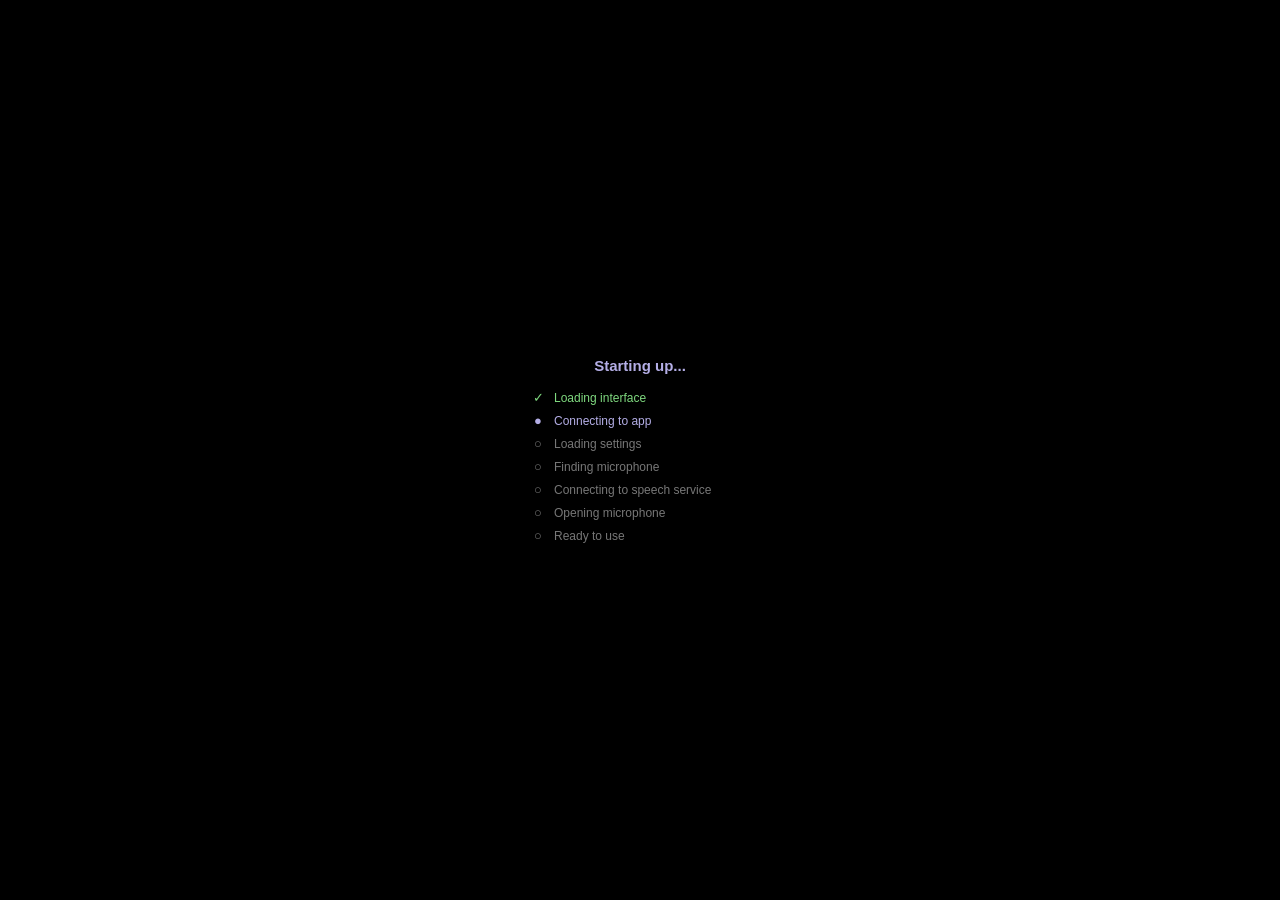
<file: ui/index.html>
<!DOCTYPE html>
<html lang="en">
<head>
<meta charset="utf-8">
<title>Ascended STT</title>
<link rel="stylesheet" href="style.css">
</head>
<body id="body">

  <div id="loadingOverlay">
    <div class="loading-title">Starting up...</div>
    <ul class="startup-checklist" id="startupChecklist">
      <li data-step="page_loaded"><span class="step-icon">&#9675;</span> Loading interface</li>
      <li data-step="bridge_connected"><span class="step-icon">&#9675;</span> Connecting to app</li>
      <li data-step="settings_loaded"><span class="step-icon">&#9675;</span> Loading settings</li>
      <li data-step="mic_finding"><span class="step-icon">&#9675;</span> Finding microphone</li>
      <li data-step="azure_connecting"><span class="step-icon">&#9675;</span> Connecting to speech service</li>
      <li data-step="mic_connecting"><span class="step-icon">&#9675;</span> Opening microphone</li>
      <li data-step="ready"><span class="step-icon">&#9675;</span> Ready to use</li>
    </ul>
    <div class="lets-go-text" id="letsGoText">Let's GO!!!</div>
    <button id="loadingRetryBtn" class="loading-retry" title="Restart the startup sequence">Taking a while - Retry</button>
  </div>

  <div class="row status-row">
    <div class="light" id="light"></div>
    <div class="status-text" id="statusText">Paused</div>
  </div>

  <div class="last-text" id="lastText">(nothing heard yet)</div>

  <div class="row lang-row full-only">
    <div class="lang-col">
      <label class="caption">You speak:</label>
      <select id="inputLang" class="dropdown" title="Language you're speaking"></select>
    </div>
    <div class="lang-col">
      <label class="caption">Send as:</label>
      <select id="outputLang" class="dropdown" title="Language your speech is translated to before sending"></select>
    </div>
  </div>

  <button id="talkBtn" class="image-btn talk-btn" style="background-image:url('../assets/start_button.png')" title="Start or stop listening"></button>

  <div class="controls-grid full-only">
    <button id="uwuBtn" class="led-toggle" type="button" aria-pressed="false" title="Toggle UwU-speak text mangling"><span class="led-dot"></span><span class="led-toggle-label">UWU</span></button>
    <button id="personaBtn" class="led-toggle" type="button" aria-pressed="false" title="Toggle the selected persona's text transformation"><span class="led-dot"></span><span class="led-toggle-label">Persona</span></button>
    <button id="profanityBtn" class="led-toggle" type="button" aria-pressed="false" title="Toggle whether profanity is left in (on) or censored (off)"><span class="led-dot"></span><span class="led-toggle-label">Profanity</span></button>
    <select id="personaSelect" class="dropdown small-dropdown" title="Which persona style to apply when Persona is on"></select>
  </div>

  <div class="row settings-row full-only">
    <button id="keepAliveBtn" class="led-toggle" type="button" aria-pressed="false" title="Toggle periodic keep-alive pings that stop the connection from dropping"><span class="led-dot"></span><span class="led-toggle-label">Keep Alive</span></button>
  </div>

  <div class="status-panel full-only">
    <div class="status-led-group" title="Keep Alive is actively checking the connection">
      <span class="status-led" id="heartbeatLed"></span>
      <span class="status-led-label">Keep Alive</span>
    </div>
    <div class="status-led-group" title="Sending your voice to the speech service">
      <span class="status-led" id="txLed"></span>
      <span class="status-led-label">TX</span>
    </div>
    <div class="status-led-group" title="Receiving results back from the speech service">
      <span class="status-led" id="rxLed"></span>
      <span class="status-led-label">RX</span>
    </div>
  </div>

  <div class="hint full-only" id="hintText">Hotkey: press F9 to toggle</div>

  <button id="tinyBtn" class="led-toggle tiny-toggle" type="button" aria-pressed="false" title="Toggle Tiny Mode (a smaller, compact window)"><span class="led-dot"></span><span class="led-toggle-label">Tiny Mode</span></button>

  <div class="log-box full-only" id="logBox" title="Recent activity log"></div>

  <div class="update-banner full-only" id="updateBanner" style="display:none;">
    <span id="updateBannerText"></span>
    <button id="updateBannerBtn" title="Open the download page for the new version">Get it</button>
    <button class="icon-btn" id="updateBannerDismiss" type="button" title="Dismiss this notification" aria-label="Dismiss this notification">&times;</button>
  </div>

  <div class="footer full-only">
    <button class="icon-btn" id="powerIcon" type="button" title="Shut down Ascended STT" aria-label="Shut down Ascended STT">&#9211;</button>
    <button class="icon-btn" id="gearIcon" type="button" title="Open settings" aria-label="Open settings">&#9881;</button>
    <span class="copyright" id="copyrightText"></span>
    <button class="icon-btn heart" id="heartIcon" type="button" title="About / Support" aria-label="About / Support">&#9829;</button>
  </div>

  <div class="modal-overlay" id="shutdownModal">
    <div class="modal-box">
      <div class="modal-text">Shut down Ascended STT?</div>
      <div class="modal-actions">
        <button id="shutdownCancelBtn" class="modal-btn modal-btn-secondary" title="Cancel and keep running">Cancel</button>
        <button id="shutdownOkBtn" class="modal-btn modal-btn-primary" title="Confirm shutdown">OK</button>
      </div>
    </div>
  </div>

<script src="qrc:///qtwebchannel/qwebchannel.js"></script>
<script src="app.js"></script>
</body>
</html>
</file>
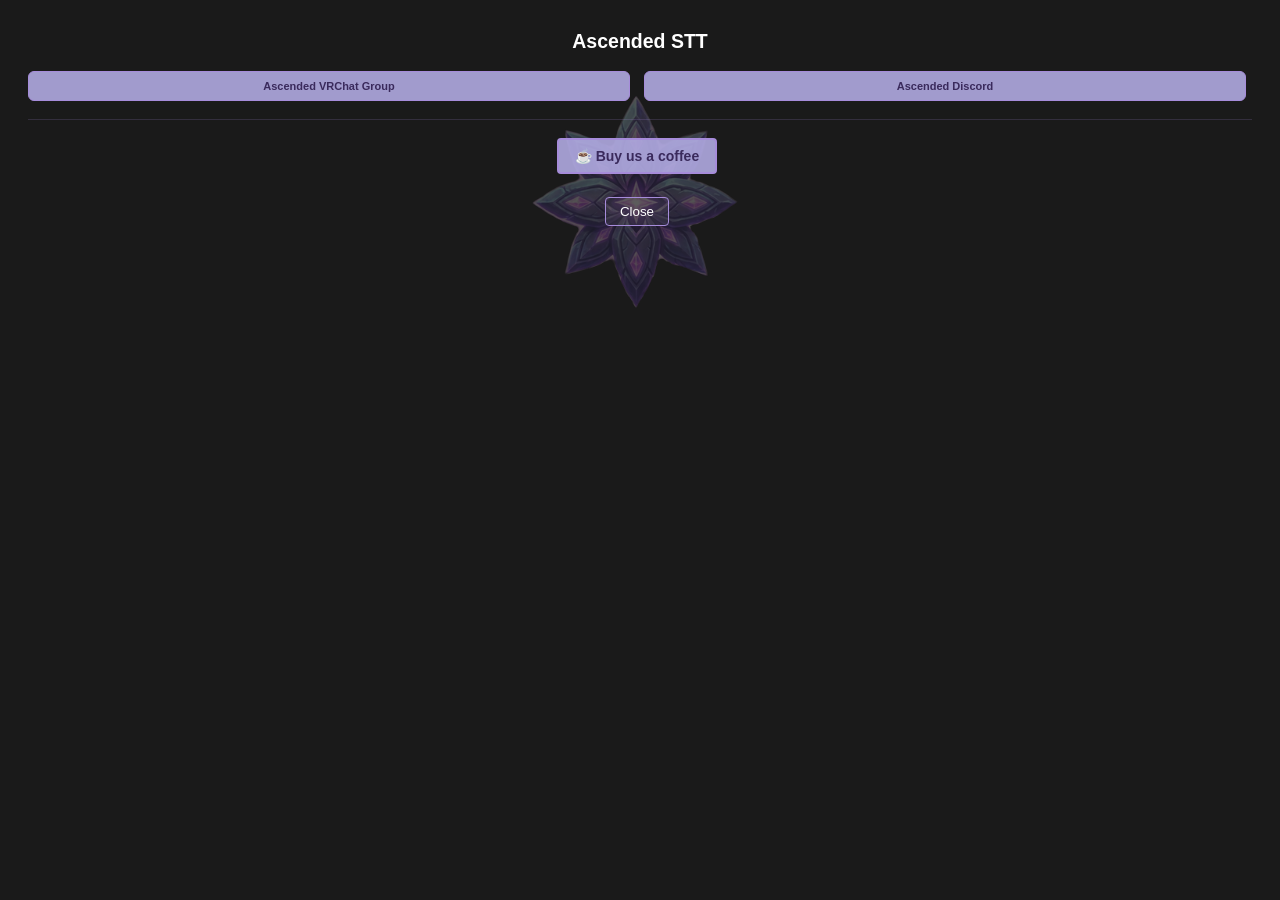
<file: ui/about.html>
<!DOCTYPE html>
<html lang="en">
<head>
<meta charset="utf-8">
<title>About / Support</title>
<link rel="stylesheet" href="config.css">
<style>
  body { text-align: center; padding-top: 18px; position: relative; }
  h2 { margin: 4px 0 12px; }
  .credits { font-size: 12px; line-height: 1.5; white-space: pre-line; margin-bottom: 14px; text-align: left; }
  .link-row { display: flex; gap: 8px; justify-content: center; margin-bottom: 14px; }
  .link-btn {
    flex: 1;
    background: var(--pill-fill);
    border: 1px solid var(--pill-border);
    color: var(--pill-text);
    border-radius: 6px;
    padding: 8px 6px;
    font-size: 11px;
    font-weight: 600;
    cursor: pointer;
  }
  .link-btn:hover { background: var(--pill-hover); }
  hr { margin: 14px 0; }
  .donate-blurb { font-size: 12px; line-height: 1.5; margin-bottom: 12px; text-align: left; }
  button.primary { font-size: 14px; }

  /* Watermark: sits behind all the text/buttons (they're normal static
     content, which paints above an absolutely-positioned sibling like
     this), and uses position:absolute (not fixed) so it scrolls along
     with the page rather than staying pinned on screen. The body's own
     background color still shows through around and beneath it since
     this only covers part of the page at reduced opacity. A quiet mark
     in the background, never louder than what's actually being said. */
  .watermark {
    position: absolute;
    top: 70px;
    left: 50%;
    transform: translateX(-50%);
    width: 240px;
    height: 245px;
    background-image: url('../assets/bloom_watermark.png');
    background-size: contain;
    background-repeat: no-repeat;
    background-position: center;
    opacity: 0.25;
    z-index: 0;
    pointer-events: none;
  }

  /* Every real content element needs to explicitly sit above the
     watermark, since an absolutely-positioned sibling paints above
     plain static content by default regardless of DOM order. */
  body > *:not(.watermark) {
    position: relative;
    z-index: 1;
  }
</style>
</head>
<body>
  <div class="watermark"></div>
  <h2 id="appName">Ascended STT</h2>
  <div class="credits" id="credits"></div>

  <div class="link-row">
    <button class="link-btn" id="groupBtn" title="Open the Ascended VRChat Group page">Ascended VRChat Group</button>
    <button class="link-btn" id="discordBtn" title="Open the Ascended Discord server">Ascended Discord</button>
  </div>

  <hr>

  <div class="donate-blurb" id="donateBlurb"></div>
  <button class="primary" id="donateBtn" title="Open the donation page">&#9749; Buy us a coffee</button>
  <br><br>
  <button id="closeBtn" title="Close">Close</button>

<script src="qrc:///qtwebchannel/qwebchannel.js"></script>
<script src="about.js"></script>
</body>
</html>
</file>
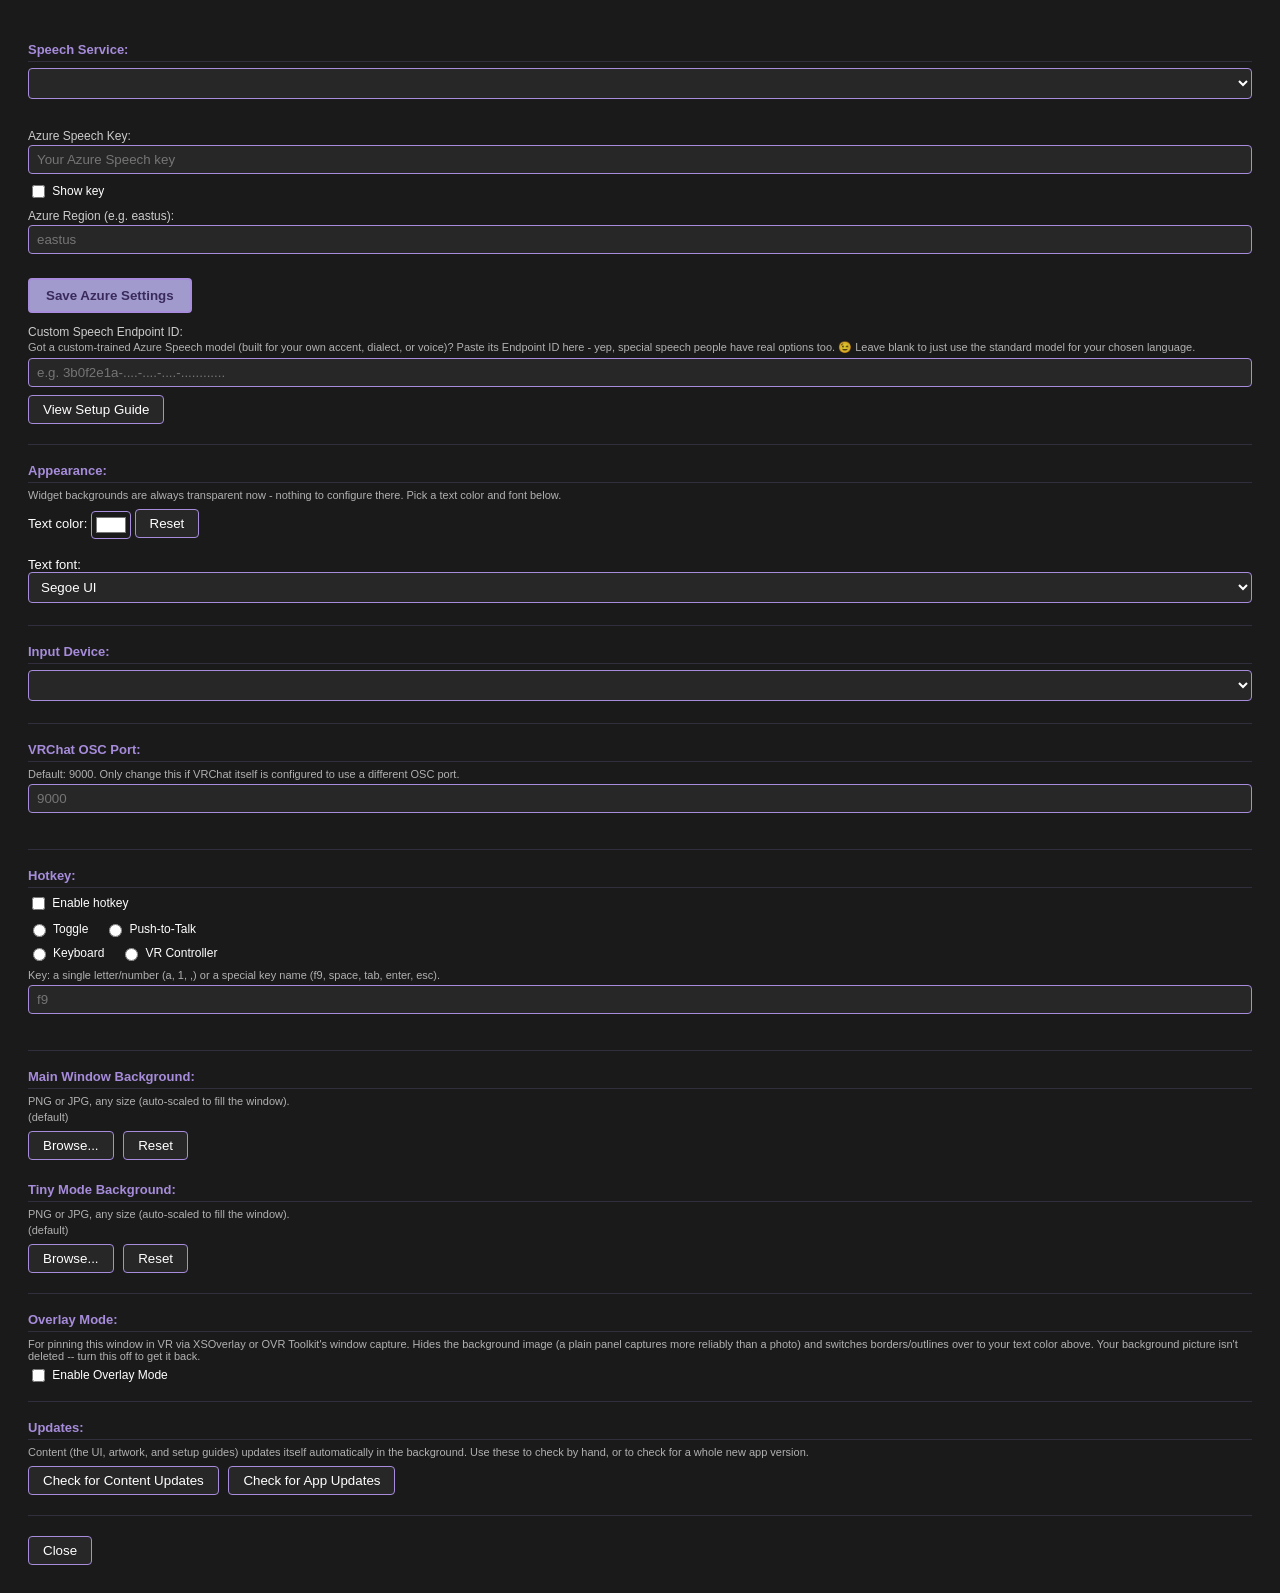
<file: ui/config.html>
<!DOCTYPE html>
<html lang="en">
<head>
<meta charset="utf-8">
<title>Config</title>
<link rel="stylesheet" href="config.css">
</head>
<body>

  <h3>Speech Service:</h3>
  <select id="speechService" title="Which speech-to-text engine to use"></select>
  <div class="error" id="speechServiceError"></div>

  <div id="azureSection" class="service-section">
    <h4 id="azureKeyLabel">Azure Speech Key:</h4>
    <input type="password" id="azureKey" aria-labelledby="azureKeyLabel" placeholder="Your Azure Speech key" title="Your Azure Cognitive Services Speech key">
    <label class="checkbox-row"><input type="checkbox" id="showKey" title="Show the key in plain text"> Show key</label>
    <h4 id="azureRegionLabel">Azure Region (e.g. eastus):</h4>
    <input type="text" id="azureRegion" aria-labelledby="azureRegionLabel" placeholder="eastus" title="The Azure region your Speech resource was created in">
    <div class="error" id="azureError"></div>
    <button class="primary" id="saveAzure" title="Save Azure settings">Save Azure Settings</button>

    <h4 id="customEndpointLabel">Custom Speech Endpoint ID:</h4>
    <div class="hint">Got a custom-trained Azure Speech model (built for your
      own accent, dialect, or voice)? Paste its Endpoint ID here - yep,
      special speech people have real options too. &#128521;
      Leave blank to just use the standard model for your chosen language.</div>
    <input type="text" id="customEndpoint" aria-labelledby="customEndpointLabel" placeholder="e.g. 3b0f2e1a-....-....-....-............" title="Optional custom Speech model Endpoint ID">
    <button id="azureGuideBtn" title="Open the Azure setup guide">View Setup Guide</button>
  </div>

  <div id="googleSection" class="service-section" style="display:none;">
    <div class="hint">Needs a Google Cloud service account key (JSON file)
      with the Speech-to-Text API enabled.</div>
    <div class="path" id="googleCredPath">(none selected)</div>
    <button id="browseGoogleCred" title="Browse for your Google Cloud service account key (JSON file)">Browse...</button>
    <button id="googleGuideBtn" title="Open the Google Cloud setup guide">View Setup Guide</button>
    <div class="error" id="googleError"></div>
    <button class="primary" id="saveGoogle" title="Save Google Cloud settings">Save Google Settings</button>
  </div>

  <div id="awsSection" class="service-section" style="display:none;">
    <div class="hint">Needs an AWS IAM user with Transcribe permissions.</div>
    <h4 id="awsAccessKeyLabel">AWS Access Key ID:</h4>
    <input type="text" id="awsAccessKey" aria-labelledby="awsAccessKeyLabel" placeholder="AKIA..." title="Your AWS IAM access key ID">
    <h4 id="awsSecretKeyLabel">AWS Secret Access Key:</h4>
    <input type="password" id="awsSecretKey" aria-labelledby="awsSecretKeyLabel" placeholder="Your AWS secret key" title="Your AWS IAM secret access key">
    <label class="checkbox-row"><input type="checkbox" id="showAwsSecret" title="Show the secret key in plain text"> Show secret key</label>
    <h4 id="awsRegionLabel">AWS Region (e.g. us-east-1):</h4>
    <input type="text" id="awsRegion" aria-labelledby="awsRegionLabel" placeholder="us-east-1" title="The AWS region your Transcribe access is in">
    <button id="awsGuideBtn" title="Open the AWS setup guide">View Setup Guide</button>
    <div class="error" id="awsError"></div>
    <button class="primary" id="saveAws" title="Save AWS settings">Save AWS Settings</button>
  </div>

  <div id="whisperSection" class="service-section" style="display:none;">
    <div class="hint">Runs fully offline on this PC - no account, no key.
      First use downloads the chosen model automatically.</div>
    <h4 id="whisperModelSizeLabel">Model size:</h4>
    <select id="whisperModelSize" aria-labelledby="whisperModelSizeLabel" title="Bigger models are more accurate but slower and use more memory"></select>
    <h4 id="whisperDeviceLabel">Device:</h4>
    <select id="whisperDevice" aria-labelledby="whisperDeviceLabel" title="Run Whisper on the CPU or a CUDA-capable GPU">
      <option value="cpu">CPU</option>
      <option value="cuda">GPU (CUDA)</option>
    </select>
    <button id="whisperGuideBtn" title="Open the Whisper setup guide">View Setup Guide</button>
    <div class="error" id="whisperError"></div>
    <button class="primary" id="saveWhisper" title="Save Whisper settings">Save Whisper Settings</button>
  </div>

  <div id="voskSection" class="service-section" style="display:none;">
    <div class="hint">Runs fully offline on this PC - no account, no key.
      Needs a downloaded Vosk model folder for your language.</div>
    <div class="path" id="voskModelPath">(none selected)</div>
    <button id="browseVoskModel" title="Browse for a downloaded Vosk model folder">Browse...</button>
    <button id="voskGuideBtn" title="Open the Vosk setup guide">View Setup Guide</button>
    <div class="error" id="voskError"></div>
    <button class="primary" id="saveVosk" title="Save Vosk settings">Save Vosk Settings</button>
  </div>

  <div id="windowsSection" class="service-section" style="display:none;">
    <div class="hint">Uses Windows' own built-in speech recognition - no
      account, no key, no download. Language is whatever you've installed
      under Windows Settings &gt; Time &amp; Language &gt; Speech.</div>
    <button id="windowsGuideBtn" title="Open the Windows Speech setup guide">View Setup Guide</button>
    <div class="error" id="windowsError"></div>
    <button class="primary" id="testWindows" title="Test that Windows Speech Recognition is working">Test Windows Speech</button>
  </div>

  <hr>

  <h3>Appearance:</h3>
  <div class="hint">Widget backgrounds are always transparent now - nothing
    to configure there. Pick a text color and font below.</div>
  <label for="textColor">Text color:</label>
  <input type="color" id="textColor" value="#ffffff" title="Text color for the main window">
  <button id="resetTextColor" title="Reset text color to default">Reset</button>
  <br><br>
  <label for="fontFamily">Text font:</label>
  <select id="fontFamily" title="Font used for text in the main window">
    <option>Segoe UI</option>
    <option>Arial</option>
    <option>Verdana</option>
    <option>Trebuchet MS</option>
    <option>Century Gothic</option>
    <option>Consolas</option>
    <option>Comic Sans MS</option>
  </select>

  <hr>

  <h3>Input Device:</h3>
  <select id="deviceSelect" title="Which microphone to listen to"></select>

  <hr>

  <h3>VRChat OSC Port:</h3>
  <div class="hint">Default: 9000. Only change this if VRChat itself is configured to use a different OSC port.</div>
  <input type="number" id="oscPort" min="1" max="65535" placeholder="9000" title="VRChat OSC port (default 9000)">
  <div class="error" id="oscPortError"></div>

  <hr>

  <h3>Hotkey:</h3>
  <label class="checkbox-row"><input type="checkbox" id="hotkeyEnabled" title="Enable a global hotkey to start/stop listening"> Enable hotkey</label>
  <div class="hotkey-row">
    <label><input type="radio" name="hotkeyMode" id="hotkeyModeToggle" value="toggle" title="Pressing the hotkey toggles listening on and off"> Toggle</label>
    <label><input type="radio" name="hotkeyMode" id="hotkeyModePTT" value="push_to_talk" title="Hold the hotkey down to listen, release to stop"> Push-to-Talk</label>
  </div>

  <div class="hotkey-row">
    <label><input type="radio" name="hotkeyInputType" id="hotkeyInputKeyboard" value="keyboard" title="Use a keyboard key as the hotkey"> Keyboard</label>
    <label><input type="radio" name="hotkeyInputType" id="hotkeyInputVR" value="vr_controller" title="Use a VR controller button combo as the hotkey"> VR Controller</label>
  </div>

  <div id="keyboardHotkeySection">
    <div class="hint">Key: a single letter/number (a, 1, ,) or a special
      key name (f9, space, tab, enter, esc).</div>
    <input type="text" id="hotkeyKey" placeholder="f9" title="Keyboard key to use as the hotkey">
  </div>

  <div id="vrHotkeySection" style="display:none;">
    <div class="hint">Needs SteamVR running. Click Start, then hold down
      the controller buttons you want (e.g. left trigger + left A),
      then let go - whatever was held together gets captured as the combo.</div>
    <div class="vr-availability" id="vrAvailability"></div>
    <button id="vrCaptureBtn" title="Start capturing a VR controller button combo">Start Capture</button>
    <div class="path" id="vrCaptureStatus"></div>
    <div class="path" id="vrSavedCombo"></div>
  </div>

  <div class="error" id="hotkeyError"></div>

  <hr>

  <h3>Main Window Background:</h3>
  <div class="hint">PNG or JPG, any size (auto-scaled to fill the window).</div>
  <div class="path" id="mainBgPath">(default)</div>
  <button id="browseMainBg" title="Browse for a custom main window background image">Browse...</button>
  <button id="resetMainBg" title="Reset to the default main window background">Reset</button>

  <h3>Tiny Mode Background:</h3>
  <div class="hint">PNG or JPG, any size (auto-scaled to fill the window).</div>
  <div class="path" id="tinyBgPath">(default)</div>
  <button id="browseTinyBg" title="Browse for a custom Tiny Mode background image">Browse...</button>
  <button id="resetTinyBg" title="Reset to the default Tiny Mode background">Reset</button>

  <hr>

  <h3>Overlay Mode:</h3>
  <div class="hint">For pinning this window in VR via XSOverlay or OVR
    Toolkit's window capture. Hides the background image (a plain panel
    captures more reliably than a photo) and switches borders/outlines
    over to your text color above. Your background picture isn't
    deleted -- turn this off to get it back.</div>
  <label class="checkbox-row"><input type="checkbox" id="overlayMode" title="Hide the background image for cleaner VR overlay capture"> Enable Overlay Mode</label>

  <hr>

  <h3>Updates:</h3>
  <div class="hint">Content (the UI, artwork, and setup guides) updates
    itself automatically in the background. Use these to check by hand,
    or to check for a whole new app version.</div>
  <button id="checkContentUpdateBtn" title="Check for UI/artwork/guide updates now">Check for Content Updates</button>
  <button id="checkAppUpdateBtn" title="Check for a new app version now">Check for App Updates</button>
  <div class="path" id="updateStatus"></div>

  <hr>
  <button id="closeBtn" title="Close settings">Close</button>

<script src="qrc:///qtwebchannel/qwebchannel.js"></script>
<script src="config.js"></script>
</body>
</html>
</file>
<file: ui/style.css>
@import url("theme.css");

* { box-sizing: border-box; }

html, body {
  height: 100%;
  margin: 0;
  padding: 0;
  width: 380px;
  overflow: hidden;
  background-size: cover;
  background-position: center;
  background-repeat: no-repeat;
  font-family: var(--font-family);
  color: var(--text-color);
  user-select: none;
}

body {
  display: flex;
  flex-direction: column;
}

#loadingOverlay {
  position: fixed;
  top: 0;
  left: 0;
  right: 0;
  bottom: 0;
  background: #000000;
  display: flex;
  flex-direction: column;
  align-items: center;
  justify-content: center;
  gap: 16px;
  z-index: 999;
}

.loading-title {
  color: var(--accent-light);
  font-size: 15px;
  font-weight: 700;
}

.startup-checklist {
  list-style: none;
  margin: 0;
  padding: 0;
  display: flex;
  flex-direction: column;
  gap: 8px;
  min-width: 220px;
}

.startup-checklist li {
  display: flex;
  align-items: center;
  gap: 8px;
  font-size: 12px;
  color: #777777;
  transition: color 0.2s ease;
}

.startup-checklist li.active { color: var(--accent-light); }
.startup-checklist li.done { color: var(--success); }
.startup-checklist li.error { color: var(--danger); }

.step-icon {
  font-size: 13px;
  width: 16px;
  text-align: center;
}
.startup-checklist li.active .step-icon {
  animation: step-pulse 1s ease-in-out infinite;
}

.step-message {
  font-size: 10px;
  opacity: 0.85;
}

@keyframes step-pulse {
  0%, 100% { opacity: 0.4; }
  50% { opacity: 1; }
}

.lets-go-text {
  display: none;
  color: var(--success); /* base color -- lets-go-rainbow's hue-rotate shifts it continuously from here */
  font-size: 20px;
  font-weight: 800;
  letter-spacing: 0.5px;
  animation: lets-go-pulse 0.5s ease-in-out infinite, lets-go-rainbow 2s linear infinite;
}

@keyframes lets-go-pulse {
  0%, 100% { opacity: 0.5; transform: scale(1); }
  50% { opacity: 1; transform: scale(1.08); }
}

@keyframes lets-go-rainbow {
  0% { filter: hue-rotate(0deg); }
  100% { filter: hue-rotate(360deg); }
}

.loading-retry {
  display: none;
  background-color: var(--pill-fill);
  border: 2px solid var(--pill-border);
  border-radius: 999px;
  color: var(--pill-text);
  font-family: var(--font-family);
  font-size: 12px;
  font-weight: 600;
  padding: 8px 18px;
  cursor: pointer;
}

/* Every layout container below is intentionally transparent - no
   background-color anywhere - so the body's background image shows
   straight through. This is the whole point of the CSS rewrite: no more
   color-matching hacks, just real transparency. Nothing hidden behind
   a fake layer of paint. */
.row, .lang-col, .controls-grid, .footer {
  background: transparent;
}

.status-row {
  display: flex;
  align-items: center;
  justify-content: center;
  gap: 10px;
  padding-top: 14px;
}

.light {
  width: 22px;
  height: 22px;
  border-radius: 50%;
  background-color: var(--danger-strong);
  box-shadow: 0 0 6px rgba(0,0,0,0.4);
  transition: background-color 0.2s ease;
}

.status-text {
  font-size: 16px;
  font-weight: 700;
}

.last-text {
  text-align: center;
  padding: 8px 24px 4px;
  font-size: 13px;
  min-height: 18px;
}

.lang-row {
  display: flex;
  justify-content: center;
  gap: 10px;
  padding: 6px 0;
}

.lang-col {
  display: flex;
  flex-direction: column;
  align-items: center;
  gap: 3px;
}

.caption {
  font-size: 11px;
  opacity: 0.9;
}

/* --- Custom-styled native <select> dropdowns: real alpha-blended pill
   background instead of a flat color match, plus a custom arrow. --- */
.dropdown {
  appearance: none;
  -webkit-appearance: none;
  background-color: var(--pill-fill);
  border: 2px solid var(--pill-border);
  border-radius: 999px;
  color: var(--pill-text);
  font-family: var(--font-family);
  font-size: 12px;
  font-weight: 600;
  padding: 6px 26px 6px 12px;
  cursor: pointer;
  background-image: url("data:image/svg+xml,%3Csvg xmlns='http://www.w3.org/2000/svg' width='10' height='6'%3E%3Cpath d='M0 0L5 6L10 0Z' fill='%233a2a5c'/%3E%3C/svg%3E");
  background-repeat: no-repeat;
  background-position: right 10px center;
}
.dropdown:hover { background-color: var(--pill-hover); }

.small-dropdown { width: 108px; height: 30px; font-size: 11px; }
#inputLang { width: 138px; }
#outputLang { width: 158px; }

.image-btn {
  border: none;
  background-color: transparent;
  background-repeat: no-repeat;
  background-position: center;
  background-size: contain;
  cursor: pointer;
  padding: 0;
  display: block;
}

.talk-btn {
  width: 208px;
  height: 74px;
  margin: 10px auto;
}

/* LED-style toggle buttons (UWU/Persona/Profanity/Keep Alive/Tiny Mode) --
   a pill matching .dropdown's own shape, a real CSS-drawn dot standing
   in for the old baked-text PNG. Borrows the same lit/off glow as
   .status-led below, so a toggle and a status light speak the same
   visual language instead of two dialects under one roof. */
.led-toggle {
  display: inline-flex;
  align-items: center;
  gap: 6px;
  background-color: var(--pill-fill);
  border: 2px solid var(--pill-border);
  border-radius: 999px;
  padding: 5px 12px;
  cursor: pointer;
  font-family: var(--font-family);
}
.led-toggle:hover { background-color: var(--pill-hover); }

.led-toggle .led-dot {
  width: 9px;
  height: 9px;
  border-radius: 50%;
  background: var(--led-off);
  box-shadow: inset 0 0 2px rgba(0, 0, 0, 0.7);
  flex-shrink: 0;
  transition: background-color 0.15s ease, box-shadow 0.15s ease;
}
.led-toggle.on .led-dot {
  background: var(--led-on);
  box-shadow: 0 0 6px 2px rgba(0, 255, 102, 0.85), inset 0 0 2px rgba(255, 255, 255, 0.6);
}

.led-toggle-label {
  font-size: 11px;
  font-weight: 600;
  color: var(--pill-text);
  white-space: nowrap;
}

.controls-grid {
  display: grid;
  grid-template-columns: 1fr 1fr;
  grid-template-rows: auto auto;
  gap: 6px 10px;
  justify-items: center;
  align-items: center;
  padding: 4px 0;
}

.settings-row {
  display: flex;
  justify-content: center;
  padding: 6px 0;
}

.hint {
  text-align: center;
  font-size: 10px;
  opacity: 0.85;
  padding-bottom: 4px;
}

.status-panel {
  display: flex;
  justify-content: center;
  gap: 18px;
  padding: 2px 0 6px;
}

.status-led-group {
  display: flex;
  align-items: center;
  gap: 5px;
}

.status-led-label {
  font-size: 9px;
  opacity: 0.75;
  letter-spacing: 0.5px;
}

.status-led {
  width: 9px;
  height: 9px;
  border-radius: 50%;
  background: var(--led-off);
  box-shadow: inset 0 0 2px rgba(0, 0, 0, 0.7);
  transition: background-color 0.15s ease, box-shadow 0.15s ease;
}

.status-led.lit {
  background: var(--led-on);
  box-shadow: 0 0 6px 2px rgba(0, 255, 102, 0.85), inset 0 0 2px rgba(255, 255, 255, 0.6);
}

.status-led.heartbeat-pulse {
  background: var(--led-info);
  box-shadow: 0 0 6px 2px rgba(90, 200, 255, 0.85), inset 0 0 2px rgba(255, 255, 255, 0.6);
}

.status-led.disconnected {
  background: var(--led-danger);
  box-shadow: 0 0 6px 2px rgba(255, 59, 59, 0.85);
}

.tiny-toggle { margin: 6px auto; }

.log-box {
  height: 110px;
  margin: 4px 8px;
  padding: 6px 8px;
  overflow-y: auto;
  background-color: rgba(17, 17, 17, 0.82); /* deliberately opaque - console look, unaffected by theme */
  border-radius: 8px;
  color: #dddddd;
  font-family: Consolas, monospace;
  font-size: 10px;
  white-space: pre-wrap;
}

.update-banner {
  display: flex;
  align-items: center;
  gap: 8px;
  margin: 4px 8px;
  padding: 6px 10px;
  background-color: var(--pill-tint);
  border: 1px solid var(--pill-border);
  border-radius: 8px;
  font-size: 11px;
}

.update-banner span#updateBannerText { flex: 1; }

.update-banner button {
  font-size: 10px;
  padding: 3px 8px;
  border-radius: 5px;
  border: 1px solid var(--pill-border);
  background: var(--pill-border);
  color: white;
  cursor: pointer;
}

.footer {
  display: flex;
  align-items: center;
  margin-top: auto;
  padding: 6px 10px;
}

/* .icon-btn is a real <button> now, not the plain <span> it used to be
   -- keyboard-focusable and Enter/Space-activatable for free, no extra
   work needed to earn that. The resets below just strip the default
   button chrome back down to how the old span quietly looked. */
.icon-btn {
  cursor: pointer;
  font-size: 18px;
  color: var(--text-color);
  padding: 0 6px;
  background: none;
  border: none;
  font-family: inherit;
  line-height: normal;
}

.heart { color: var(--text-color); margin-left: auto; margin-right: 8px; }
.copyright {
  flex: 1;
  text-align: center;
  font-size: 10px;
  opacity: 0.85;
}

/* --- Tiny Mode: hide everything except status/last-text/talk/tiny-toggle --- */
body.tiny-mode .full-only { display: none !important; }
body.tiny-mode .talk-btn { margin: 8px auto; }
body.tiny-mode .tiny-toggle { margin: 4px auto 10px; }

/* --- Overlay Mode: for pinning the window in VR via XSOverlay/OVR
   Toolkit's window capture. app.js already withholds the background
   image entirely (a flat panel captures far more reliably than a
   photo) -- this !important is just a second guarantee against
   anything stale lingering, since the two enforce the same rule from
   different layers. Decorative outlines (dropdown/modal borders, fixed
   at the purple accent otherwise) switch to the user's own text color
   instead, so the whole panel reads as one consistent color in a
   headset rather than clashing with whatever accent color happened to
   be baked in here. */
body.overlay-mode { background-image: none !important; }
body.overlay-mode .dropdown { border-color: var(--text-color); }
body.overlay-mode .modal-box { border-color: var(--text-color); }

/* --- Shutdown confirmation modal: small and centered, replacing the
   native browser confirm() dialog which showed raw IP:port chrome. --- */
.modal-overlay {
  display: none;
  position: fixed;
  top: 0;
  left: 0;
  right: 0;
  bottom: 0;
  background: rgba(0, 0, 0, 0.55);
  align-items: center;
  justify-content: center;
  z-index: 1000;
}
.modal-overlay.visible { display: flex; }

.modal-box {
  background: var(--bg-panel);
  border: 2px solid var(--pill-border);
  border-radius: 14px;
  padding: 18px 20px;
  width: 200px;
  text-align: center;
}

.modal-text {
  color: #ffffff;
  font-size: 13px;
  margin-bottom: 16px;
}

.modal-actions {
  display: flex;
  justify-content: center;
  gap: 10px;
}

.modal-btn {
  border: none;
  border-radius: 999px;
  font-family: var(--font-family);
  font-size: 12px;
  font-weight: 600;
  padding: 7px 18px;
  cursor: pointer;
}

.modal-btn-primary {
  background-color: var(--pill-fill);
  border: 2px solid var(--pill-border);
  color: var(--pill-text);
}

.modal-btn-secondary {
  background-color: transparent;
  border: 2px solid var(--border-muted);
  color: var(--text-muted);
}
</file>
<file: ui/config.css>
@import url("theme.css");

body {
  font-family: var(--font-family);
  background: var(--bg-panel);
  color: var(--text-color);
  padding: 16px 20px;
  font-size: 13px;
}

h3 {
  margin: 18px 0 6px;
  font-size: 13px;
  color: var(--pill-border);
  border-bottom: 1px solid var(--pill-tint);
  padding-bottom: 4px;
}
h4 { margin: 8px 0 2px; font-size: 12px; font-weight: normal; color: var(--text-muted); }

input[type="text"], input[type="password"], input[type="number"] {
  width: 100%;
  padding: 6px 8px;
  box-sizing: border-box;
  margin-bottom: 4px;
  background: rgba(255, 255, 255, 0.06);
  border: 1px solid var(--pill-border);
  border-radius: 4px;
  color: var(--text-color);
  font-family: var(--font-family);
}
input[type="text"]:focus, input[type="password"]:focus, input[type="number"]:focus {
  outline: none;
  border-color: var(--pill-hover);
  background: rgba(255, 255, 255, 0.1);
}

select {
  width: 100%;
  padding: 6px 8px;
  margin-bottom: 6px;
  background: rgba(255, 255, 255, 0.06);
  border: 1px solid var(--pill-border);
  border-radius: 4px;
  color: var(--text-color);
  font-family: var(--font-family);
}

.checkbox-row { font-size: 12px; display: block; margin: 4px 0 8px; }
.checkbox-row input[type="checkbox"] { accent-color: var(--pill-border); vertical-align: middle; margin-right: 4px; }

.hotkey-row { display: flex; gap: 16px; font-size: 12px; margin: 4px 0 8px; }
.hotkey-row label { display: flex; align-items: center; gap: 4px; }
.hotkey-row input[type="radio"] { accent-color: var(--pill-border); }

.vr-availability { font-size: 12px; margin-bottom: 8px; }
.vr-availability.missing { color: var(--danger); font-weight: 600; }
.vr-availability.ok { color: var(--success); }

button {
  padding: 6px 14px;
  margin: 4px 6px 4px 0;
  cursor: pointer;
  background: rgba(255, 255, 255, 0.06);
  border: 1px solid var(--pill-border);
  border-radius: 4px;
  color: var(--text-color);
  font-family: var(--font-family);
}
button:hover { background: rgba(255, 255, 255, 0.12); border-color: var(--pill-hover); }

button.primary {
  background: var(--pill-fill);
  color: var(--pill-text);
  border: 2px solid var(--pill-border);
  border-radius: 4px;
  padding: 8px 16px;
  font-weight: 600;
}
button.primary:hover { background: var(--pill-hover); }

.error { color: var(--danger); font-size: 12px; min-height: 16px; }
.hint { font-size: 11px; color: var(--text-muted); margin-bottom: 4px; opacity: 0.85; }
.path { font-size: 11px; color: var(--text-muted); margin-bottom: 4px; word-break: break-all; opacity: 0.85; }

hr { border: none; border-top: 1px solid var(--pill-tint); margin: 16px 0; }

input[type="color"] {
  width: 40px;
  height: 28px;
  vertical-align: middle;
  cursor: pointer;
  border: 1px solid var(--pill-border);
  border-radius: 4px;
  background: transparent;
}
</file>
